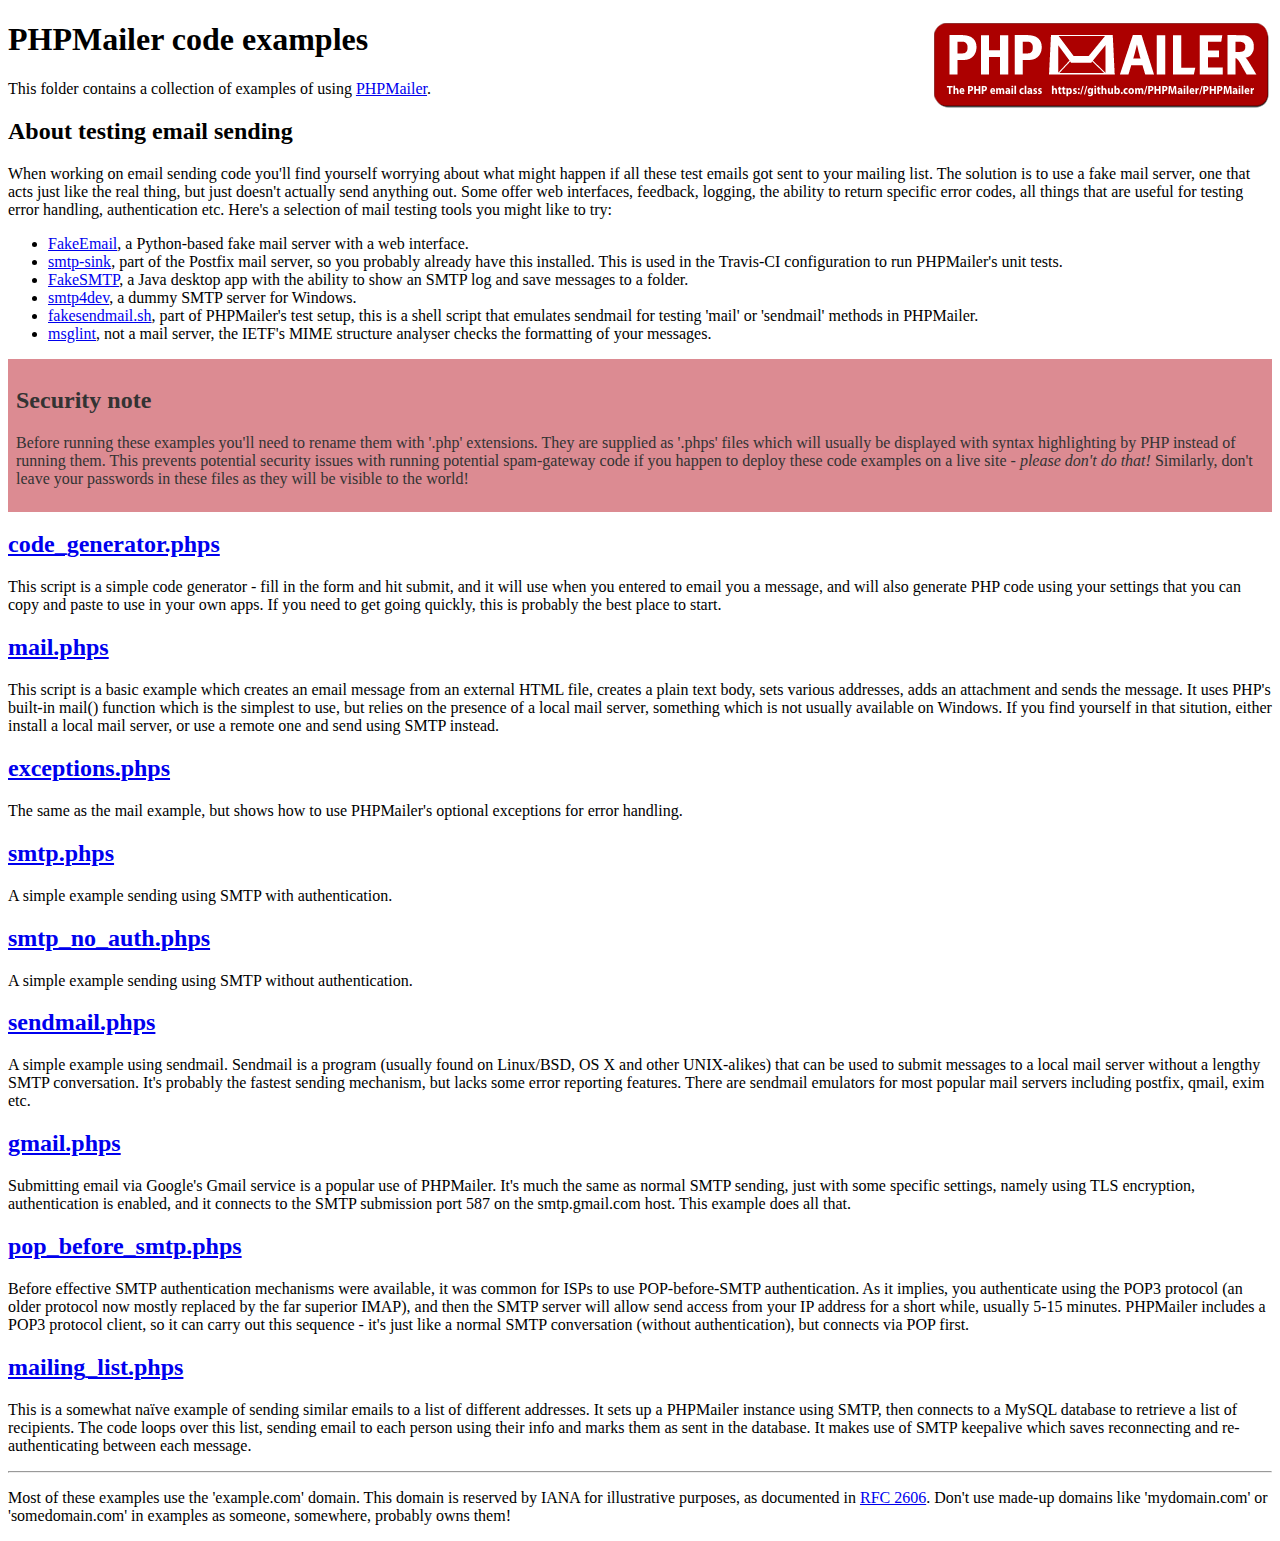
<file: lib/PHPMailer/examples/index.html>
<!DOCTYPE html>
<html>
<head>
	<meta http-equiv="Content-Type" content="text/html; charset=utf-8" />
	<title>PHPMailer Examples</title>
</head>
<body>
<h1>PHPMailer code examples<a href="https://github.com/PHPMailer/PHPMailer"><img src="images/phpmailer.png" style="float:right; border:0;" alt="PHPMailer logo"></a></h1>
<p>This folder contains a collection of examples of using <a href="https://github.com/PHPMailer/PHPMailer">PHPMailer</a>.</p>
<h2>About testing email sending</h2>
<p>When working on email sending code you'll find yourself worrying about what might happen if all these test emails got sent to your mailing list. The solution is to use a fake mail server, one that acts just like the real thing, but just doesn't actually send anything out. Some offer web interfaces, feedback, logging, the ability to return specific error codes, all things that are useful for testing error handling, authentication etc. Here's a selection of mail testing tools you might like to try:</p>
<ul>
  <li><a href="https://github.com/isotoma/FakeEmail">FakeEmail</a>, a Python-based fake mail server with a web interface.</li>
  <li><a href="http://www.postfix.org/smtp-sink.1.html">smtp-sink</a>, part of the Postfix mail server, so you probably already have this installed. This is used in the Travis-CI configuration to run PHPMailer's unit tests.</li>
  <li><a href="https://github.com/Nilhcem/FakeSMTP">FakeSMTP</a>, a Java desktop app with the ability to show an SMTP log and save messages to a folder.</li>
  <li><a href="http://smtp4dev.codeplex.com">smtp4dev</a>, a dummy SMTP server for Windows.</li>
  <li><a href="https://github.com/PHPMailer/PHPMailer/blob/master/test/fakesendmail.sh">fakesendmail.sh</a>, part of PHPMailer's test setup, this is a shell script that emulates sendmail for testing 'mail' or 'sendmail' methods in PHPMailer.</li>
  <li><a href="http://tools.ietf.org/tools/msglint/">msglint</a>, not a mail server, the IETF's MIME structure analyser checks the formatting of your messages.</li>
</ul>
<div style="padding: 8px; color: #333333; background-color: #dc8b92">
<h2>Security note</h2>
<p>Before running these examples you'll need to rename them with '.php' extensions. They are supplied as '.phps' files which will usually be displayed with syntax highlighting by PHP instead of running them. This prevents potential security issues with running potential spam-gateway code if you happen to deploy these code examples on a live site - <em>please don't do that!</em> Similarly, don't leave your passwords in these files as they will be visible to the world!</p>
</div>
<h2><a href="code_generator.phps">code_generator.phps</a></h2>
<p>This script is a simple code generator - fill in the form and hit submit, and it will use when you entered to email you a message, and will also generate PHP code using your settings that you can copy and paste to use in your own apps. If you need to get going quickly, this is probably the best place to start.</p>
<h2><a href="mail.phps">mail.phps</a></h2>
<p>This script is a basic example which creates an email message from an external HTML file, creates a plain text body, sets various addresses, adds an attachment and sends the message. It uses PHP's built-in mail() function which is the simplest to use, but relies on the presence of a local mail server, something which is not usually available on Windows. If you find yourself in that sitution, either install a local mail server, or use a remote one and send using SMTP instead.</p>
<h2><a href="exceptions.phps">exceptions.phps</a></h2>
<p>The same as the mail example, but shows how to use PHPMailer's optional exceptions for error handling.</p>
<h2><a href="smtp.phps">smtp.phps</a></h2>
<p>A simple example sending using SMTP with authentication.</p>
<h2><a href="smtp_no_auth.phps">smtp_no_auth.phps</a></h2>
<p>A simple example sending using SMTP without authentication.</p>
<h2><a href="sendmail.phps">sendmail.phps</a></h2>
<p>A simple example using sendmail. Sendmail is a program (usually found on Linux/BSD, OS X and other UNIX-alikes) that can be used to submit messages to a local mail server without a lengthy SMTP conversation. It's probably the fastest sending mechanism, but lacks some error reporting features. There are sendmail emulators for most popular mail servers including postfix, qmail, exim etc.</p>
<h2><a href="gmail.phps">gmail.phps</a></h2>
<p>Submitting email via Google's Gmail service is a popular use of PHPMailer. It's much the same as normal SMTP sending, just with some specific settings, namely using TLS encryption, authentication is enabled, and it connects to the SMTP submission port 587 on the smtp.gmail.com host. This example does all that.</p>
<h2><a href="pop_before_smtp.phps">pop_before_smtp.phps</a></h2>
<p>Before effective SMTP authentication mechanisms were available, it was common for ISPs to use POP-before-SMTP authentication. As it implies, you authenticate using the POP3 protocol (an older protocol now mostly replaced by the far superior IMAP), and then the SMTP server will allow send access from your IP address for a short while, usually 5-15 minutes. PHPMailer includes a POP3 protocol client, so it can carry out this sequence - it's just like a normal SMTP conversation (without authentication), but connects via POP first.</p>
<h2><a href="mailing_list.phps">mailing_list.phps</a></h2>
<p>This is a somewhat naïve example of sending similar emails to a list of different addresses. It sets up a PHPMailer instance using SMTP, then connects to a MySQL database to retrieve a list of recipients. The code loops over this list, sending email to each person using their info and marks them as sent in the database. It makes use of SMTP keepalive which saves reconnecting and re-authenticating between each message.</p>
<hr>
<p>Most of these examples use the 'example.com' domain. This domain is reserved by IANA for illustrative purposes, as documented in <a href="http://tools.ietf.org/html/rfc2606">RFC 2606</a>. Don't use made-up domains like 'mydomain.com' or 'somedomain.com' in examples as someone, somewhere, probably owns them!</p>
</body>
</html>
</file>
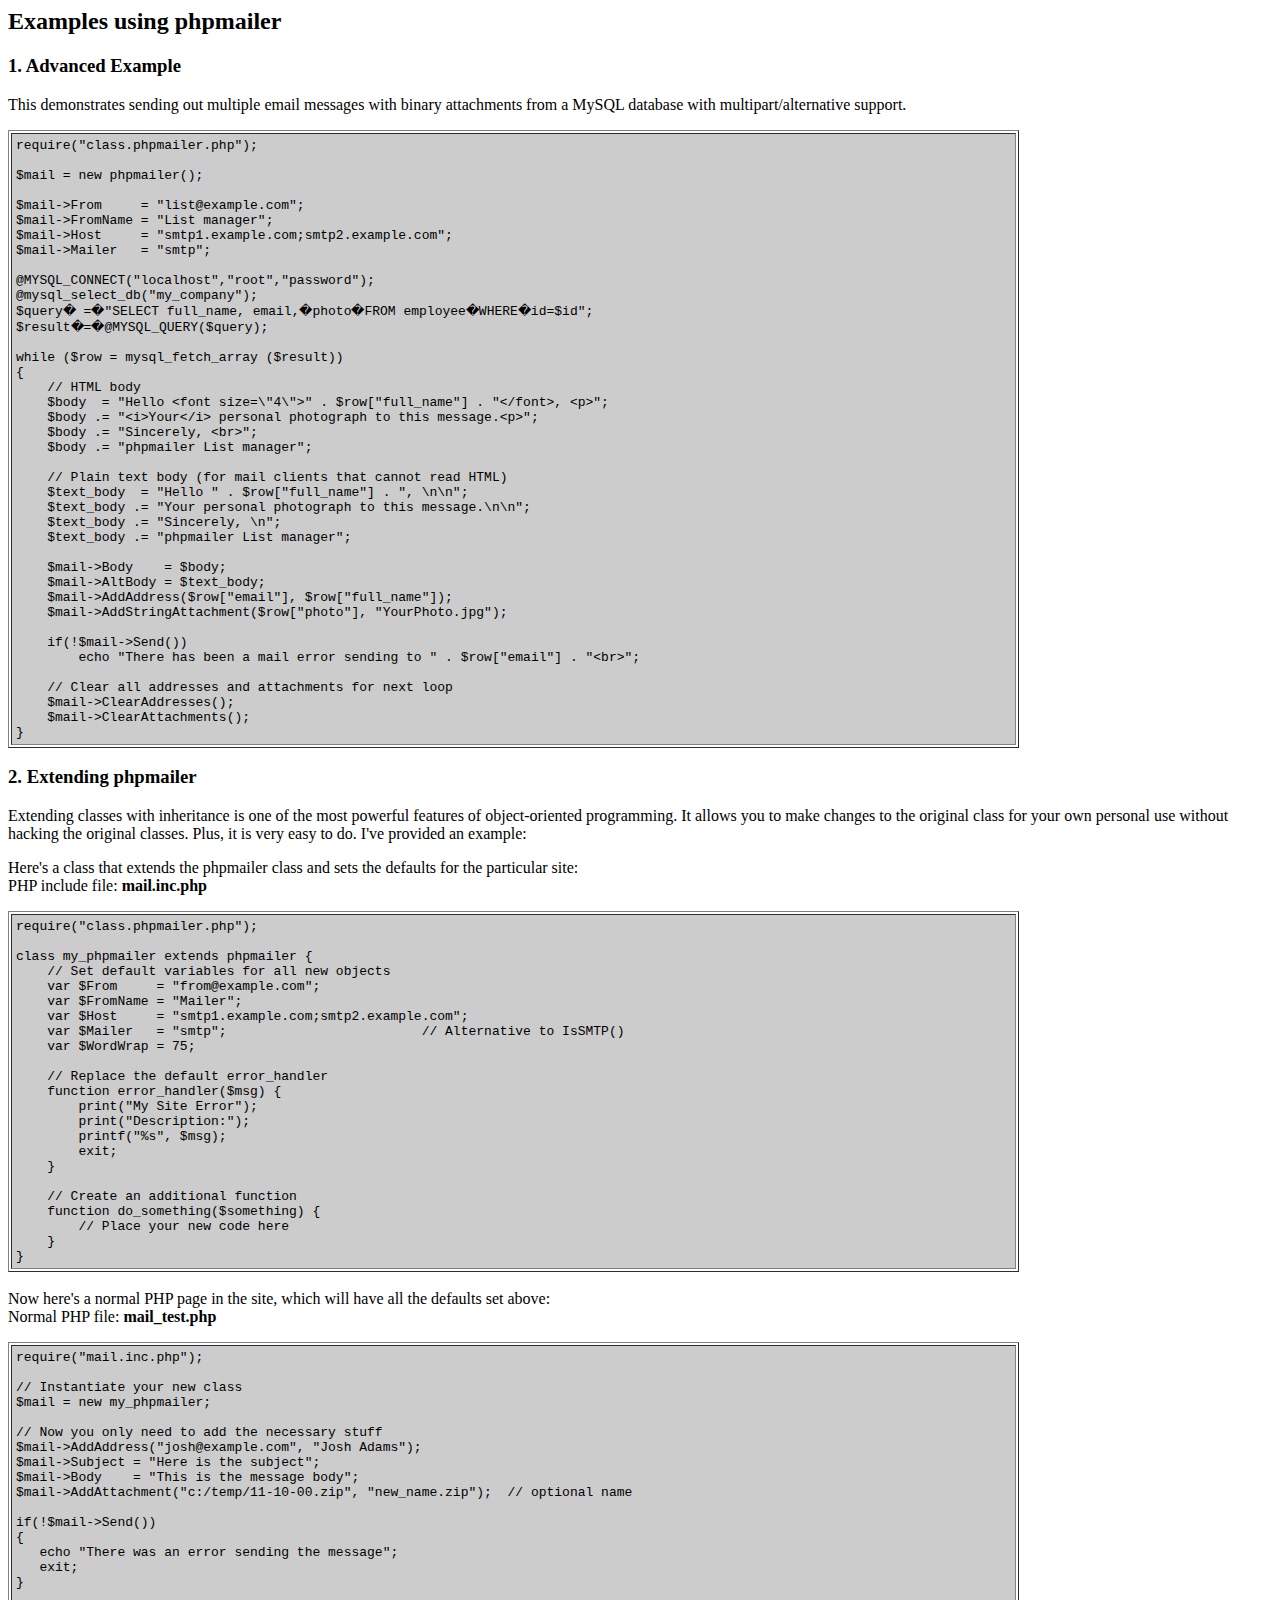
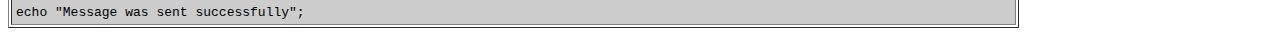
<file: lib/PHPMailer/docs/extending.html>
<html>
<head>
<title>Examples using phpmailer</title>
</head>

<body bgcolor="#FFFFFF">

<h2>Examples using phpmailer</h2>

<h3>1. Advanced Example</h3>
<p>

This demonstrates sending out multiple email messages with binary attachments
from a MySQL database with multipart/alternative support.<p>
<table cellpadding="4" border="1" width="80%">
<tr>
<td bgcolor="#CCCCCC">
<pre>
require("class.phpmailer.php");

$mail = new phpmailer();

$mail->From     = "list@example.com";
$mail->FromName = "List manager";
$mail->Host     = "smtp1.example.com;smtp2.example.com";
$mail->Mailer   = "smtp";

@MYSQL_CONNECT("localhost","root","password");
@mysql_select_db("my_company");
$query� =�"SELECT full_name, email,�photo�FROM employee�WHERE�id=$id";
$result�=�@MYSQL_QUERY($query);

while ($row = mysql_fetch_array ($result))
{
    // HTML body
    $body  = "Hello &lt;font size=\"4\"&gt;" . $row["full_name"] . "&lt;/font&gt;, &lt;p&gt;";
    $body .= "&lt;i&gt;Your&lt;/i&gt; personal photograph to this message.&lt;p&gt;";
    $body .= "Sincerely, &lt;br&gt;";
    $body .= "phpmailer List manager";

    // Plain text body (for mail clients that cannot read HTML)
    $text_body  = "Hello " . $row["full_name"] . ", \n\n";
    $text_body .= "Your personal photograph to this message.\n\n";
    $text_body .= "Sincerely, \n";
    $text_body .= "phpmailer List manager";

    $mail->Body    = $body;
    $mail->AltBody = $text_body;
    $mail->AddAddress($row["email"], $row["full_name"]);
    $mail->AddStringAttachment($row["photo"], "YourPhoto.jpg");

    if(!$mail->Send())
        echo "There has been a mail error sending to " . $row["email"] . "&lt;br&gt;";

    // Clear all addresses and attachments for next loop
    $mail->ClearAddresses();
    $mail->ClearAttachments();
}
</pre>
</td>
</tr>
</table>
<p>

<h3>2. Extending phpmailer</h3>
<p>

Extending classes with inheritance is one of the most
powerful features of object-oriented
programming.  It allows you to make changes to the
original class for your
own personal use without hacking the original
classes.  Plus, it is very
easy to do. I've provided an example:

<p>
Here's a class that extends the phpmailer class and sets the defaults
for the particular site:<br>
PHP include file: <b>mail.inc.php</b>
<p>

<table cellpadding="4" border="1" width="80%">
<tr>
<td bgcolor="#CCCCCC">
<pre>
require("class.phpmailer.php");

class my_phpmailer extends phpmailer {
    // Set default variables for all new objects
    var $From     = "from@example.com";
    var $FromName = "Mailer";
    var $Host     = "smtp1.example.com;smtp2.example.com";
    var $Mailer   = "smtp";                         // Alternative to IsSMTP()
    var $WordWrap = 75;

    // Replace the default error_handler
    function error_handler($msg) {
        print("My Site Error");
        print("Description:");
        printf("%s", $msg);
        exit;
    }

    // Create an additional function
    function do_something($something) {
        // Place your new code here
    }
}
</td>
</tr>
</table>
<br>

Now here's a normal PHP page in the site, which will have all the defaults set
above:<br>
Normal PHP file: <b>mail_test.php</b>
<p>

<table cellpadding="4" border="1" width="80%">
<tr>
<td bgcolor="#CCCCCC">
<pre>
require("mail.inc.php");

// Instantiate your new class
$mail = new my_phpmailer;

// Now you only need to add the necessary stuff
$mail->AddAddress("josh@example.com", "Josh Adams");
$mail->Subject = "Here is the subject";
$mail->Body    = "This is the message body";
$mail->AddAttachment("c:/temp/11-10-00.zip", "new_name.zip");  // optional name

if(!$mail->Send())
{
   echo "There was an error sending the message";
   exit;
}

echo "Message was sent successfully";
</pre>
</td>
</tr>
</table>
</p>

</body>
</html>
</file>
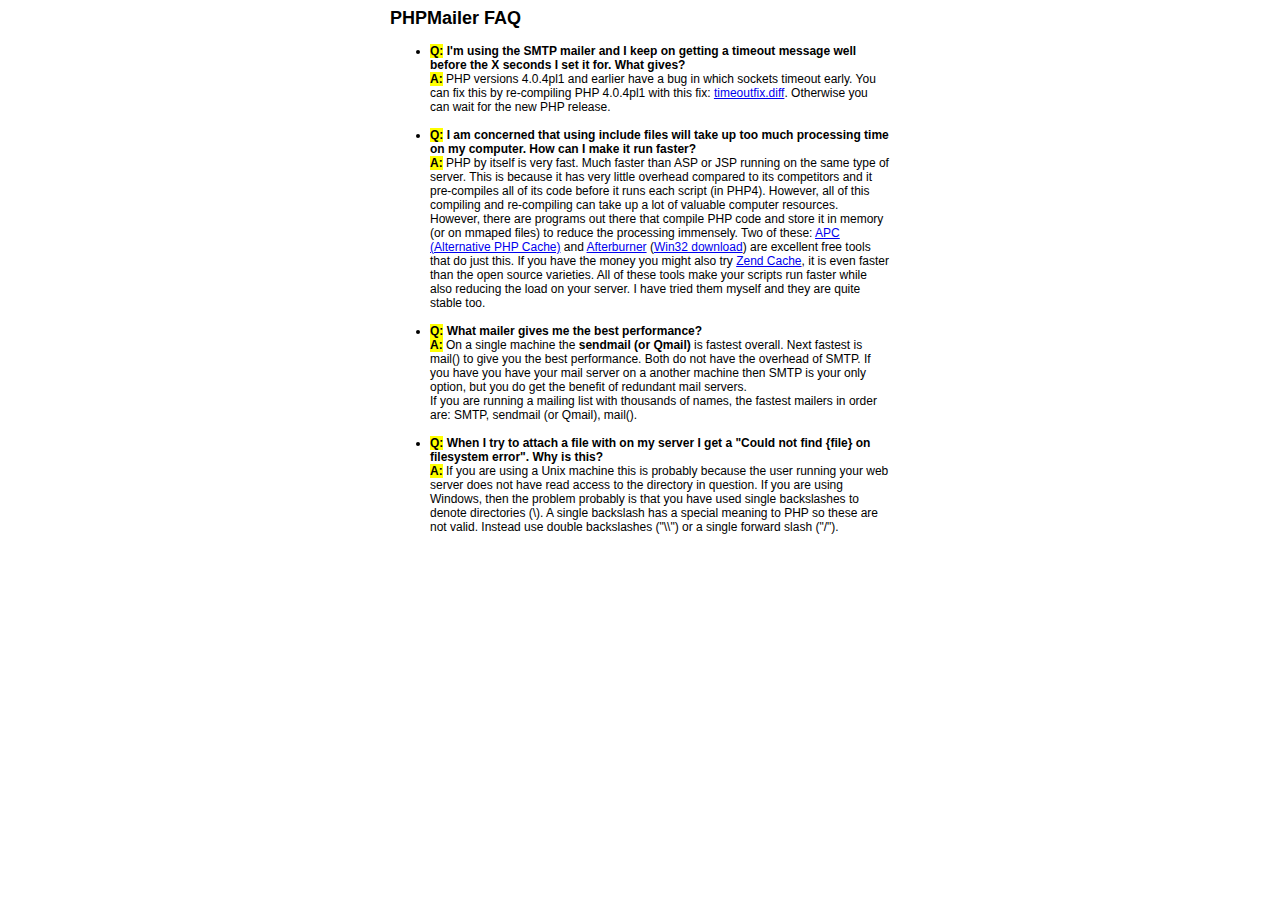
<file: lib/PHPMailer/docs/faq.html>
﻿<html>
<head>
<title>PHPMailer FAQ</title>
<style>
body, p {
  font-family: Arial, Helvetica, sans-serif;
  font-size: 12px;
}
div.width {
  width: 500px;
  text-align: left;
}
</style>
</head>
<body bgcolor="#FFFFFF">
<center>
<div class="width">
<h2>PHPMailer FAQ</h2>
<ul>

  <li><b style="background-color: #FFFF00">Q:</b> <b>I&#039;m using the SMTP mailer and I keep on getting a timeout message
  well before the X seconds I set it for.  What gives?</b><br />
  <b style="background-color: #FFFF00">A:</b> PHP versions 4.0.4pl1 and earlier have a bug in which sockets timeout
  early.  You can fix this by re-compiling PHP 4.0.4pl1 with this fix:
  <a href="timeoutfix.diff">timeoutfix.diff</a>. Otherwise you can wait for the new PHP release.<br /><br /></li>

  <li><b style="background-color: #FFFF00">Q:</b> <b>I am concerned that using include files will take up too much
  processing time on my computer.  How can I make it run faster?</b><br />
  <b style="background-color: #FFFF00">A:</b>  PHP by itself is very fast.  Much faster than ASP or JSP running on
  the same type of server.  This is because it has very little overhead compared
  to its competitors and it pre-compiles all of
  its code before it runs each script (in PHP4).  However, all of
  this compiling and re-compiling can take up a lot of valuable
  computer resources.  However, there are programs out there that compile
  PHP code and store it in memory (or on mmaped files) to reduce the
  processing immensely.  Two of these: <a href="http://apc.communityconnect.com">APC
  (Alternative PHP Cache)</a> and <a href="http://bwcache.bware.it/index.htm">Afterburner</a>
  (<a href="http://www.mm4.de/php4win/mod_php4_win32/">Win32 download</a>)
  are excellent free tools that do just this.  If you have the money
  you might also try <a href="http://www.zend.com">Zend Cache</a>, it is
  even faster than the open source varieties.  All of these tools make your
  scripts run faster while also reducing the load on your server. I have tried
  them myself and they are quite stable too.<br /><br /></li>

  <li><b style="background-color: #FFFF00">Q:</b> <b>What mailer gives me the best performance?</b><br />
  <b style="background-color: #FFFF00">A:</b> On a single machine the <b>sendmail (or Qmail)</b> is fastest overall.
  Next fastest is mail() to give you the best performance. Both do not have the overhead of SMTP.
  If you have you have your mail server on a another machine then
  SMTP is your only option, but you do get the benefit of redundant mail servers.<br />
  If you are running a mailing list with thousands of names, the fastest mailers in order are: SMTP, sendmail (or Qmail), mail().<br /><br /></li>

  <li><b style="background-color: #FFFF00">Q:</b> <b>When I try to attach a file with on my server I get a
  "Could not find {file} on filesystem error".  Why is this?</b><br />
  <b style="background-color: #FFFF00">A:</b> If you are using a Unix machine this is probably because the user
  running your web server does not have read access to the directory in question.  If you are using Windows,
  then the problem probably is that you have used single backslashes to denote directories (\).
  A single backslash has a special meaning to PHP so these are not
  valid.  Instead use double backslashes ("\\") or a single forward
  slash ("/").<br /><br /></li>

</ul>

</div>
</center>

</body>
</html>
</file>
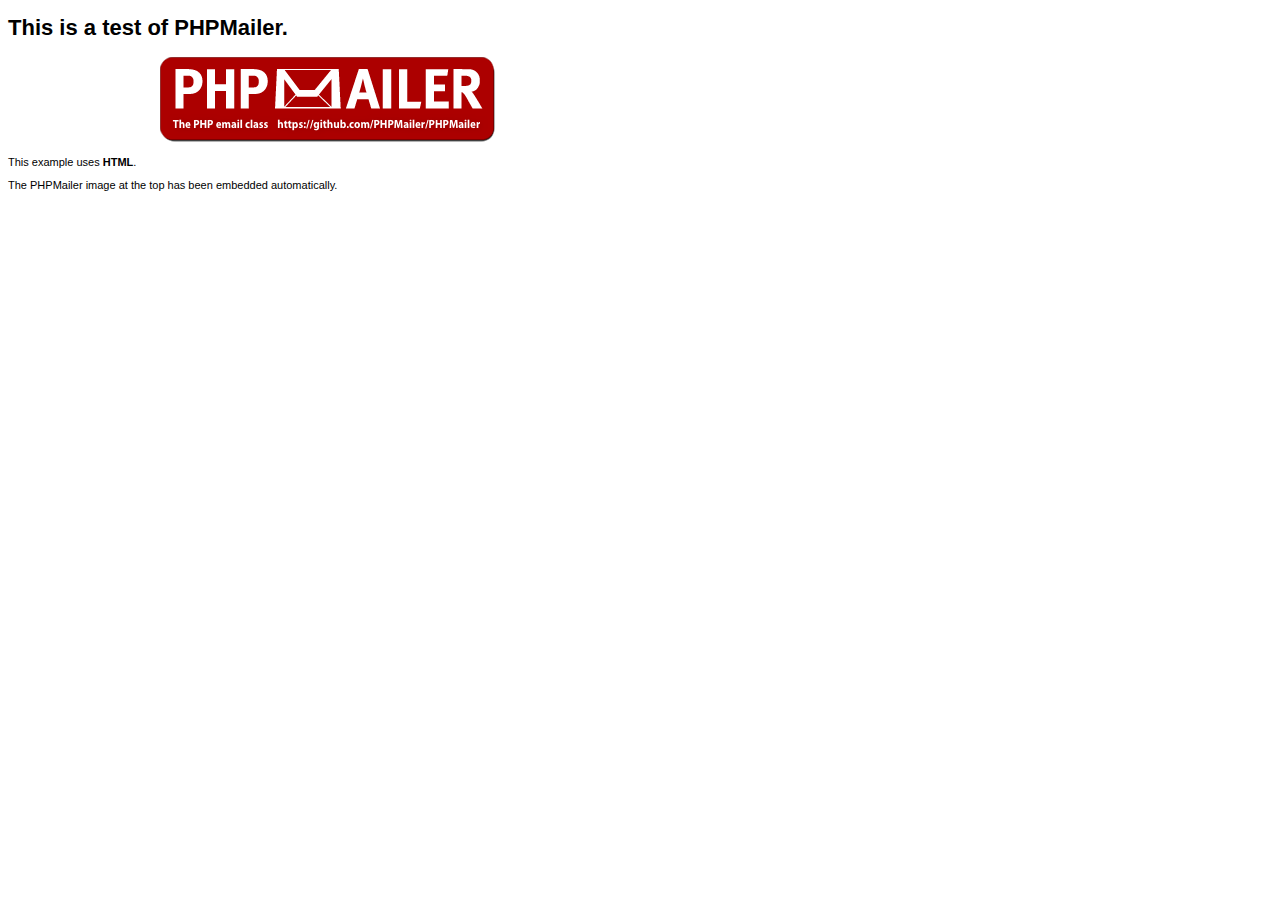
<file: lib/PHPMailer/examples/contents.html>
<!DOCTYPE HTML PUBLIC "-//W3C//DTD HTML 4.01 Transitional//EN" "http://www.w3.org/TR/html4/loose.dtd">
<html>
<head>
  <meta http-equiv="Content-Type" content="text/html; charset=utf-8">
  <title>PHPMailer Test</title>
</head>
<body>
  <div style="width: 640px; font-family: Arial, Helvetica, sans-serif; font-size: 11px;">
    <h1>This is a test of PHPMailer.</h1>
    <div align="center">
      <a href="https://github.com/PHPMailer/PHPMailer/"><img src="images/phpmailer.png" height="90" width="340" alt="PHPMailer rocks"></a>
    </div>
    <p>This example uses <strong>HTML</strong>.</p>
    <p>The PHPMailer image at the top has been embedded automatically.</p>
  </div>
</body>
</html>
</file>
